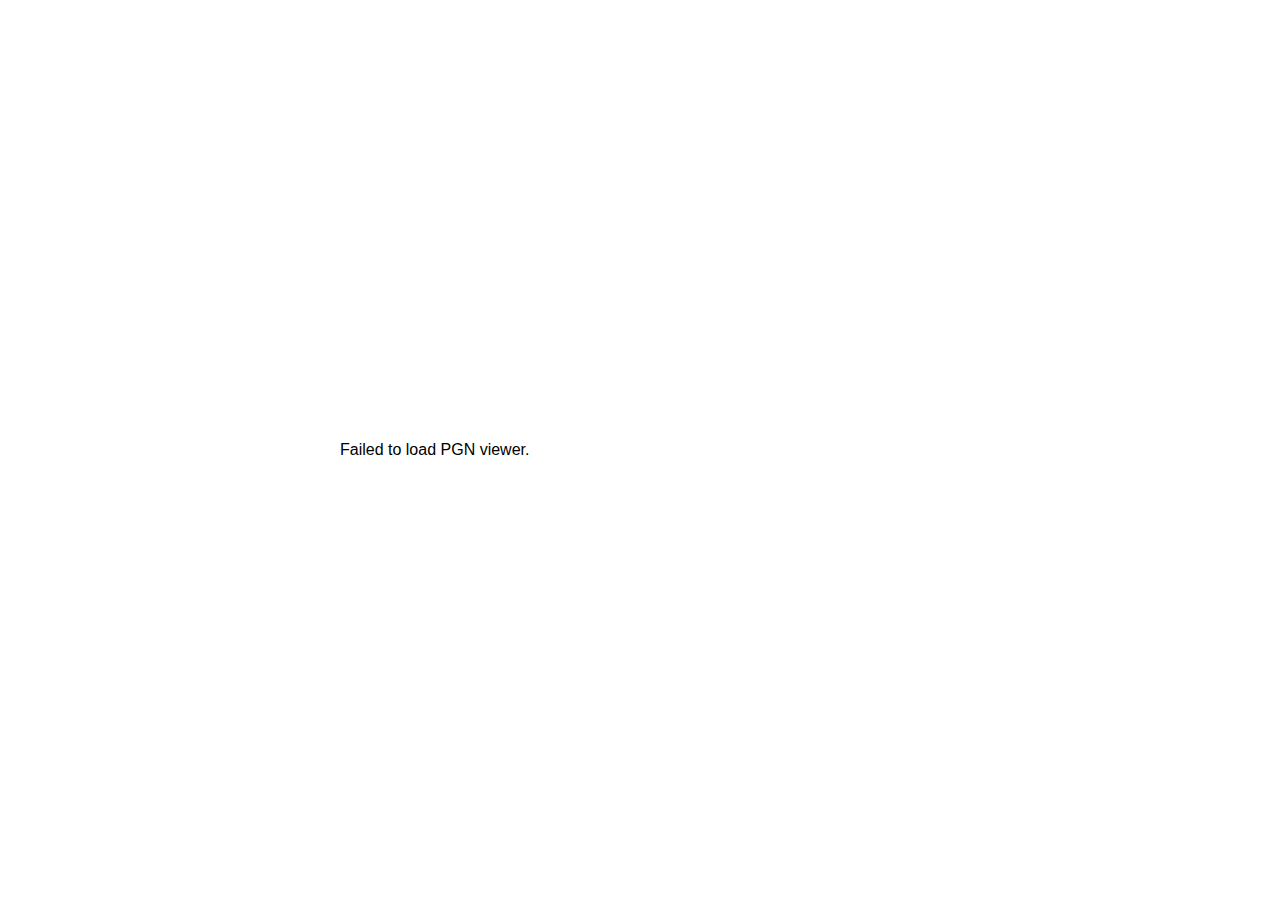
<file: index.html>
<!DOCTYPE html>
<html lang="en">
<head>
  <meta charset="UTF-8" />
  <title>PGN Viewer</title>
  <link rel="stylesheet" href="pgnvjs.min.css" />
  <script src="pgnvjs.min.js"></script>
  <style>
    body {
      font-family: Arial, sans-serif;
      background-color: #fff;
      display: flex;
      justify-content: center;
      align-items: center;
      height: 100vh;
      margin: 0;
    }
    #board {
      max-width: 600px;
      width: 100%;
    }
  </style>
</head>
<body>
  <div id="board"></div>

  <script>
    document.addEventListener("DOMContentLoaded", function () {
      const urlParams = new URLSearchParams(window.location.search);
      const pgn = urlParams.get("pgn") || "1. e4 e5 2. Nf3 Nc6 3. Bb5";

      if (typeof pgnvjs !== "undefined") {
        pgnvjs.board({
          id: "board",
          pgn: pgn,
          layout: "top",
          showFen: false,
          showCoordinates: true,
        });
      } else {
        document.getElementById("board").innerText = "Failed to load PGN viewer.";
      }
    });
  </script>
</body>
</html>
</file>
<file: pgnvjs.min.css>
/* Placeholder for pgnvjs.min.css (should be replaced with real content from npm package) */
</file>
